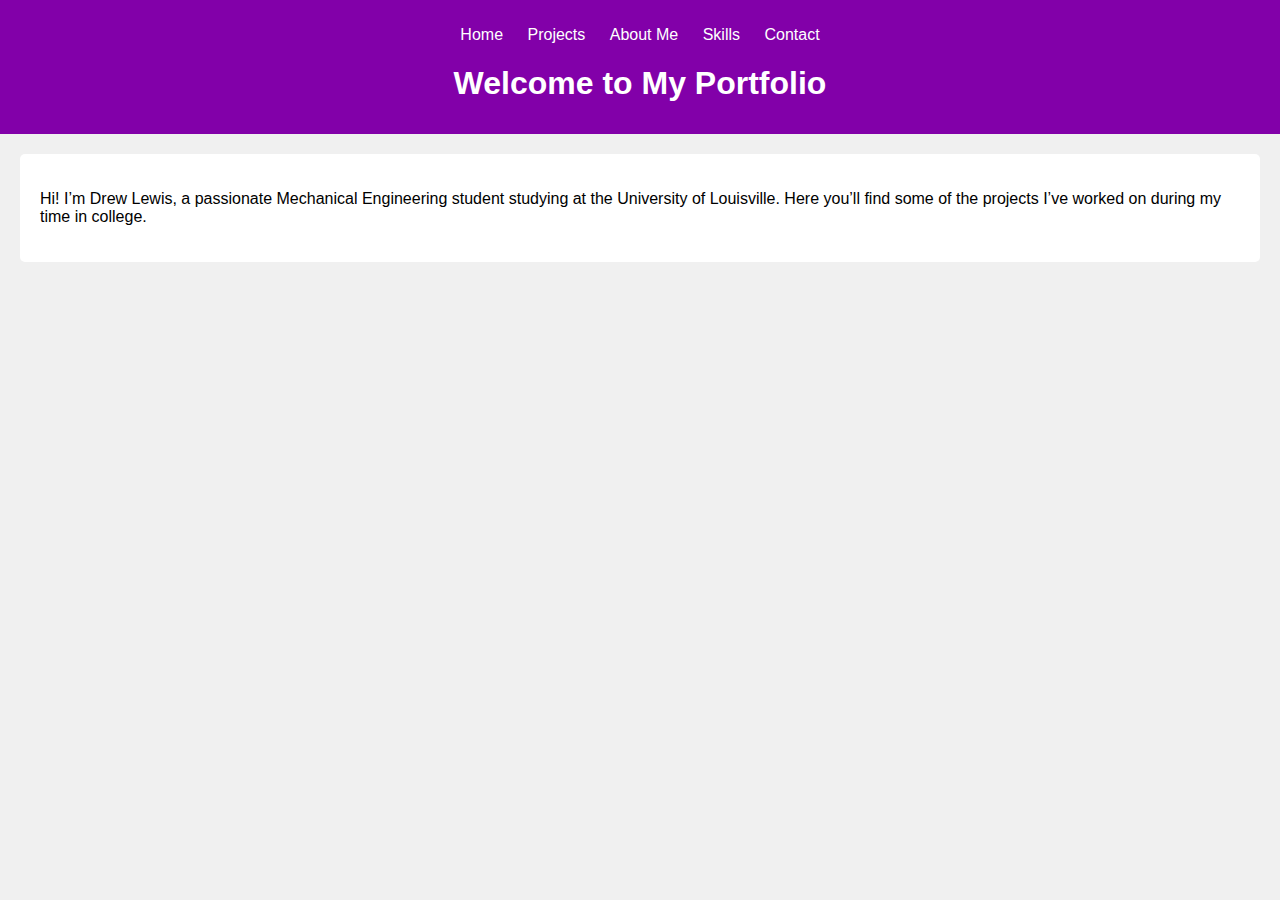
<file: index.html>
<!DOCTYPE html>
<html lang="en">
<head>
    <meta charset="UTF-8">
    <meta name="viewport" content="width=device-width, initial-scale=1.0">
    <title>My Portfolio</title>
    <link rel="stylesheet" href="styles.css">
</head>
<body>
    <header>
        <nav>
            <ul>
                <li><a href="index.html">Home</a></li>
                <li><a href="projects.html">Projects</a></li>
                <li><a href="about.html">About Me</a></li>
                <li><a href="skills.html">Skills</a></li>
                <li><a href="contact.html">Contact</a></li>
            </ul>
        </nav>
        <h1>Welcome to My Portfolio</h1>
    </header>
    <section>
        <p>Hi! I’m Drew Lewis, a passionate Mechanical Engineering student studying at the University of Louisville. Here you’ll find some of the projects I’ve worked on during my time in college.</p>
    </section>
</body>
</html>
</file>
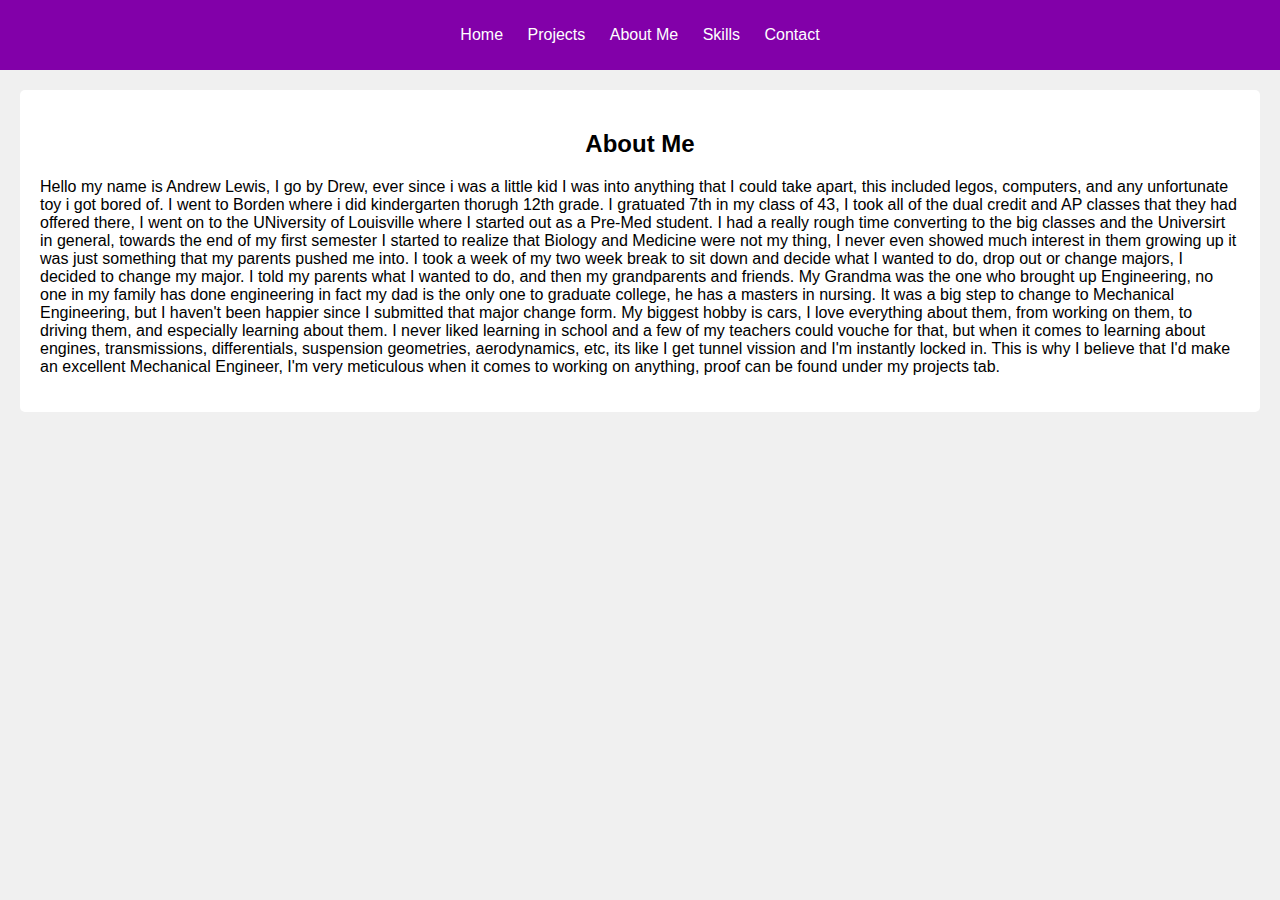
<file: about.html>
<!DOCTYPE html>
<html lang="en">
<head>
    <meta charset="UTF-8">
    <meta name="viewport" content="width=device-width, initial-scale=1.0">
    <title>About Me</title>
    <link rel="stylesheet" href="styles.css">
</head>
<body>
    <header>
        <nav>
            <ul>
                <li><a href="index.html">Home</a></li>
                <li><a href="projects.html">Projects</a></li>
                <li><a href="about.html">About Me</a></li>
                <li><a href="skills.html">Skills</a></li>
                <li><a href="contact.html">Contact</a></li>
            </ul>
        </nav>
    </header>
    <section>
        <h2>About Me</h2>
        <p>Hello my name is Andrew Lewis, I go by Drew, ever since i was a little kid I was into anything that I could take apart, this included legos, computers, and any unfortunate toy i got bored of. I went to Borden where i did kindergarten thorugh 12th grade. I gratuated 7th in my class of 43, I took all of the dual credit and AP classes that they had offered there, I went on to the UNiversity of Louisville where I started out as a Pre-Med student. I had a really rough time converting to the big classes and the Universirt in general, towards the end of my first semester I started to realize that Biology and Medicine were not my thing, I never even showed much interest in them growing up it was just something that my parents pushed me into. I took a week of my two week break to sit down and decide what I wanted to do, drop out or change majors, I decided to change my major. I told my parents what I wanted to do, and then my grandparents and friends. My Grandma was the one who brought up Engineering, no one in my family has done engineering in fact my dad is the only one to graduate college, he has a masters in nursing. It was a big step to change to Mechanical Engineering, but I haven't been happier since I submitted that major change form. My biggest hobby is cars, I love everything about them, from working on them, to driving them, and especially learning about them. I never liked learning in school and a few of my teachers could vouche for that, but when it comes to learning about engines, transmissions, differentials, suspension geometries, aerodynamics, etc, its like I get tunnel vission and I'm instantly locked in. This is why I believe that I'd make an excellent Mechanical Engineer, I'm very meticulous when it comes to working on anything, proof can be found under my projects tab.</p>
    </section>
</body>
</html>
</file>
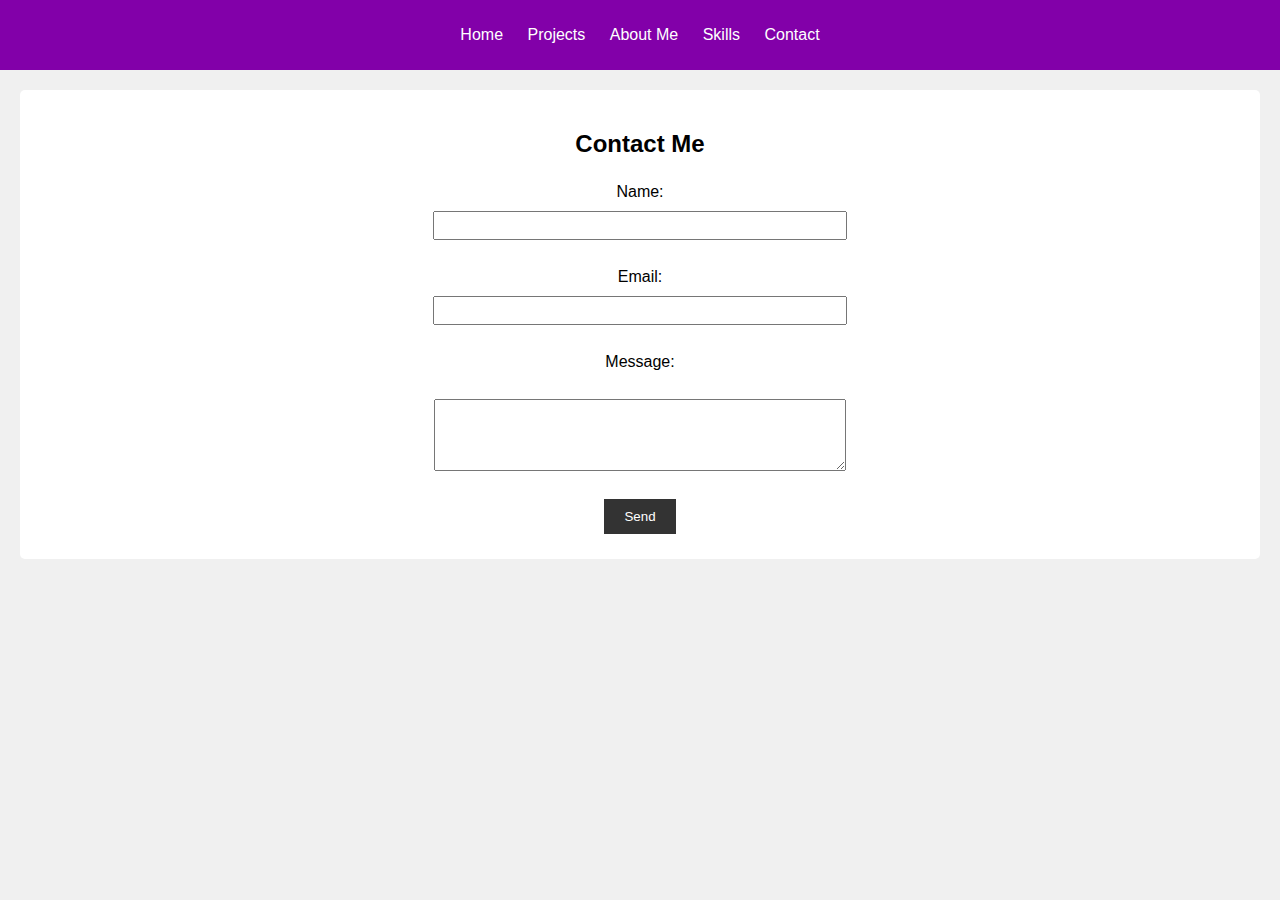
<file: contact.html>
<!DOCTYPE html>
<html lang="en">
<head>
    <meta charset="UTF-8">
    <meta name="viewport" content="width=device-width, initial-scale=1.0">
    <title>Contact</title>
    <link rel="stylesheet" href="styles.css">
</head>
<body>
    <header>
        <nav>
            <ul>
                <li><a href="index.html">Home</a></li>
                <li><a href="projects.html">Projects</a></li>
                <li><a href="about.html">About Me</a></li>
                <li><a href="skills.html">Skills</a></li>
                <li><a href="contact.html">Contact</a></li>
            </ul>
        </nav>
    </header>
    <section>
        <h2>Contact Me</h2>
        <form action="mailto:your-email@example.com" method="post" enctype="text/plain">
            <label for="name">Name:</label>
            <input type="text" id="name" name="name"><br>
            <label for="email">Email:</label>
            <input type="text" id="email" name="email"><br>
            <label for="message">Message:</label><br>
            <textarea id="message" name="message" rows="4" cols="50"></textarea><br>
            <input type="submit" value="Send">
        </form>
    </section>
</body>
</html>
</file>
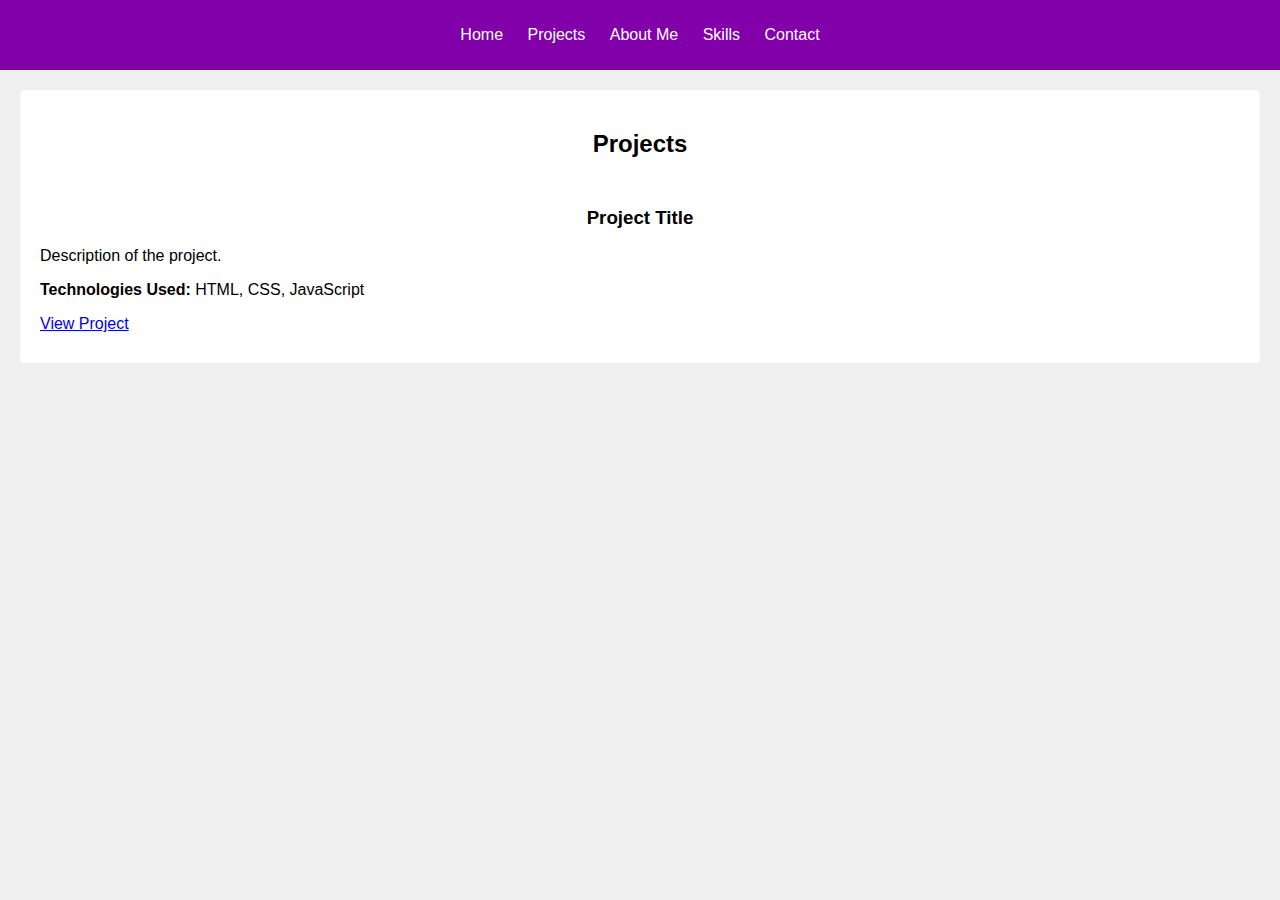
<file: projects.html>
<!DOCTYPE html>
<html lang="en">
<head>
    <meta charset="UTF-8">
    <meta name="viewport" content="width=device-width, initial-scale=1.0">
    <title>Projects</title>
    <link rel="stylesheet" href="styles.css">
</head>
<body>
    <header>
        <nav>
            <ul>
                <li><a href="index.html">Home</a></li>
                <li><a href="projects.html">Projects</a></li>
                <li><a href="about.html">About Me</a></li>
                <li><a href="skills.html">Skills</a></li>
                <li><a href="contact.html">Contact</a></li>
            </ul>
        </nav>
    </header>
    <section>
        <h2>Projects</h2>
        <div class="project">
            <h3>Project Title</h3>
            <p>Description of the project.</p>
            <p><strong>Technologies Used:</strong> HTML, CSS, JavaScript</p>
            <a href="link-to-project">View Project</a>
        </div>
        <!-- Repeat the above div for each project -->
    </section>
</body>
</html>
</file>
<file: styles.css>
body {
    font-family: Arial, sans-serif;
    margin: 0;
    padding: 0;
    background-color: #f0f0f0;
}

header {
    background-color: #8200a9;
    color: #fff;
    padding: 10px 0;
}

nav ul {
    list-style: none;
    padding: 0;
    text-align: center;
}

nav ul li {
    display: inline;
    margin: 0 10px;
}

nav ul li a {
    color: #fff;
    text-decoration: none;
}

section {
    padding: 20px;
    background-color: #fff;
    margin: 20px;
    border-radius: 5px;
}

h1, h2, h3 {
    text-align: center;
}

.project {
    border-bottom: 1px solid #ccc;
    padding: 10px 0;
}

.project:last-child {
    border-bottom: none;
}

form {
    display: flex;
    flex-direction: column;
    align-items: center;
}

label, input, textarea {
    margin: 5px 0;
}

input, textarea {
    padding: 5px;
    width: 80%;
    max-width: 400px;
}

input[type="submit"] {
    width: auto;
    padding: 10px 20px;
    background-color: #333;
    color: #fff;
    border: none;
    cursor: pointer;
}
</file>
